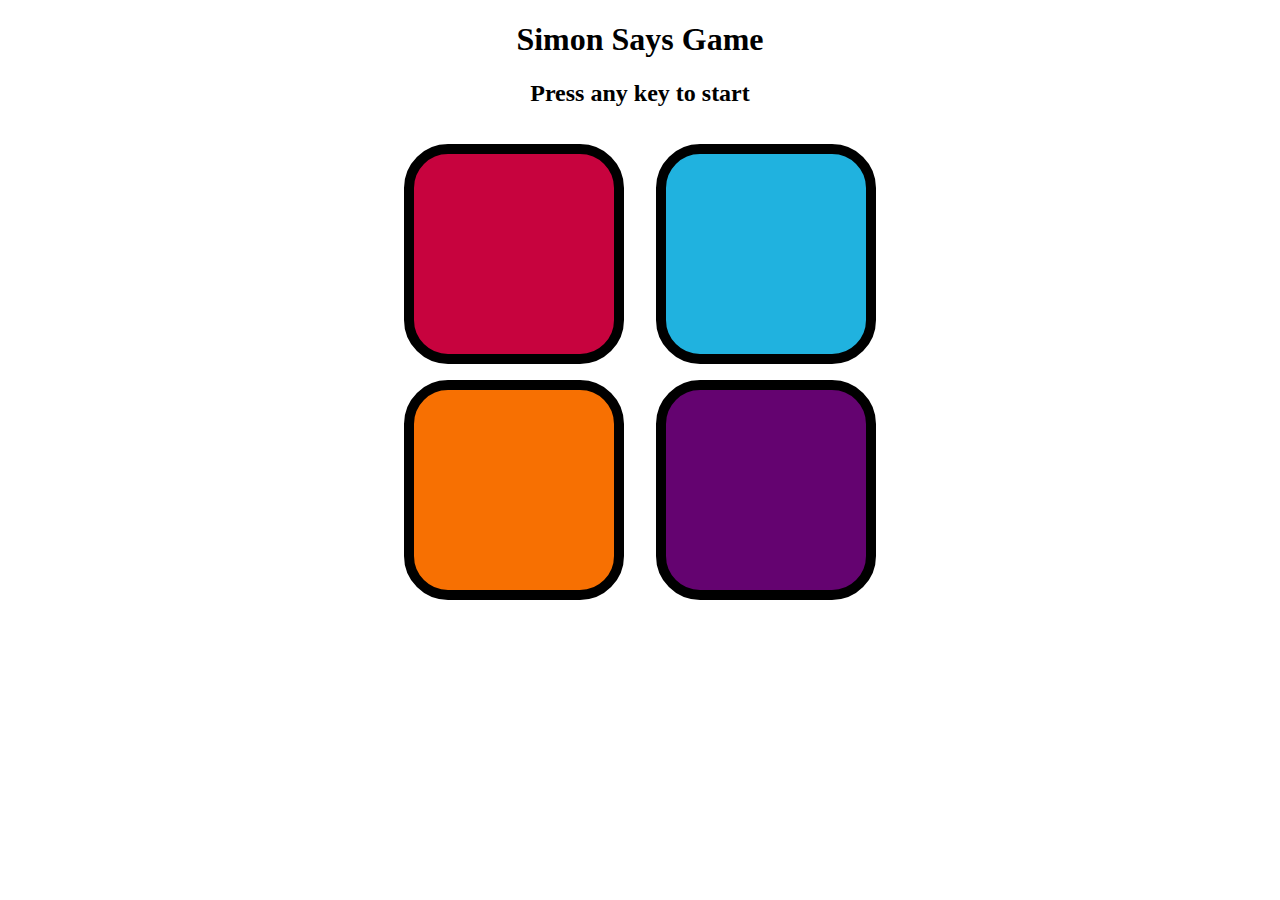
<file: index.html>
<!DOCTYPE html>
<html lang="en">
<head>
    <meta charset="UTF-8">
    <meta name="viewport" content="width=device-width, initial-scale=1.0">
    <title>simon says game</title>
    <link rel="stylesheet" href="simon.css">
</head>
<body>
    <h1>Simon Says Game</h1>
    <h2>Press any key to start</h2>
    <h4></h4>
    <div class="btn-container">
        <div class="line-one">
            <div class="btn red" type="button" id="red"></div>
            <div class="btn yellow" type="button" id="yellow"></div>
        </div>
        <div class="line-two">
            <div class="btn blue" type="button" id="blue"></div>
            <div class="btn purple" type="button" id="purple"></div>
        </div>
    </div>
    <script src="simon.js"></script>
</body>
</html>
</file>
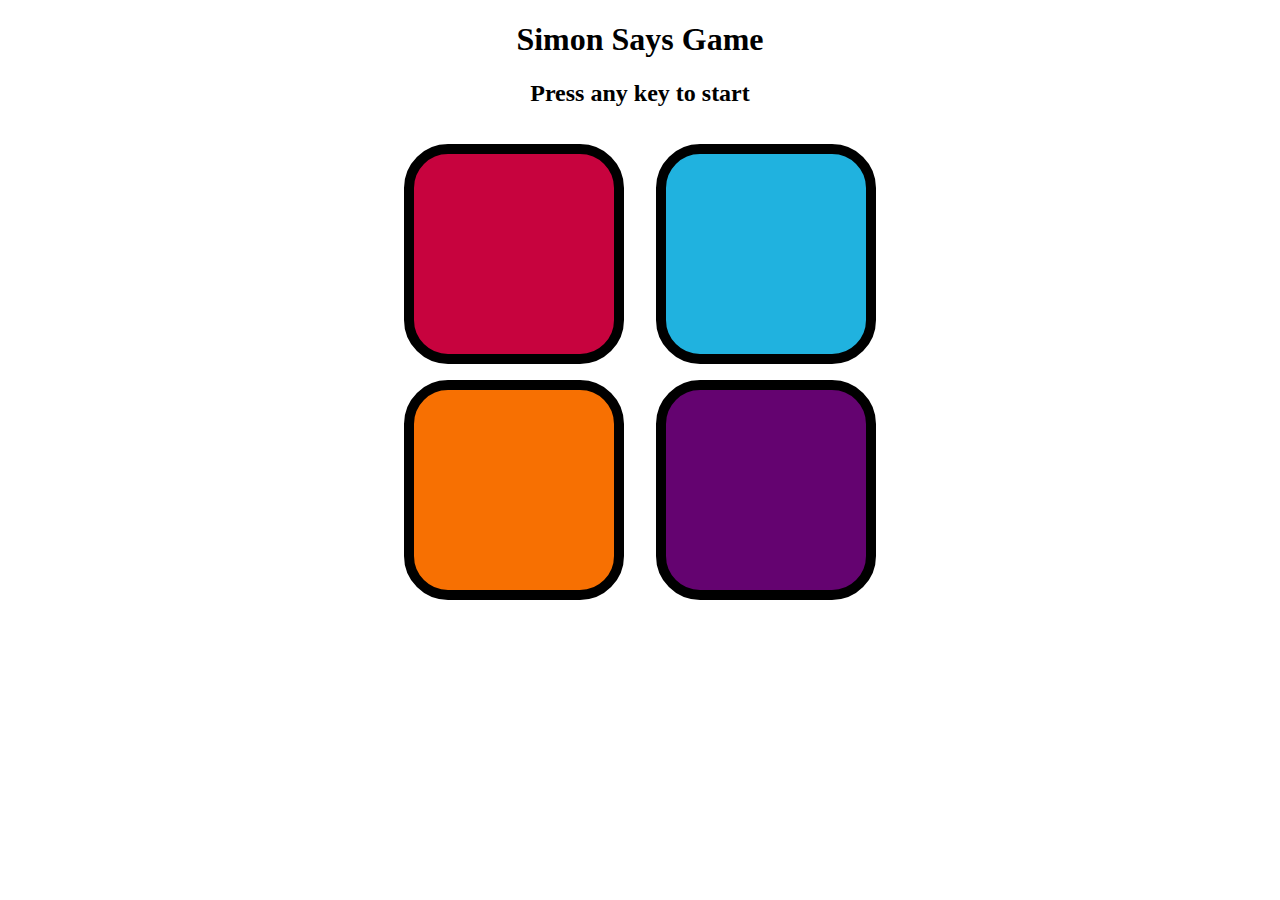
<file: simon.html>
<!DOCTYPE html>
<html lang="en">
<head>
    <meta charset="UTF-8">
    <meta name="viewport" content="width=device-width, initial-scale=1.0">
    <title>simon says game</title>
    <link rel="stylesheet" href="simon.css">
</head>
<body>
    <h1>Simon Says Game</h1>
    <h2>Press any key to start</h2>
    <h4></h4>
    <div class="btn-container">
        <div class="line-one">
            <div class="btn red" type="button" id="red"></div>
            <div class="btn yellow" type="button" id="yellow"></div>
        </div>
        <div class="line-two">
            <div class="btn blue" type="button" id="blue"></div>
            <div class="btn purple" type="button" id="purple"></div>
        </div>
    </div>
    <script src="simon.js"></script>
</body>
</html>
</file>
<file: simon.css>
body{
  text-align: center;  
}

.btn{
    height: 200px;
    width: 200px;
    border-radius: 20%;
    border: 10px solid black;
    margin: 1rem;
}
.btn-container{
    display: flex;
    justify-content: center;
}

.red{
    background-color:#c7033e;
}
.yellow{
    background-color:#f77002;
}
.blue{
    background-color:#20b2df;
}
.purple{
    background-color:#640370;
}

.flash{
    background-color: white;
}

.userFlash{
    background-color: greenyellow;
}
</file>
